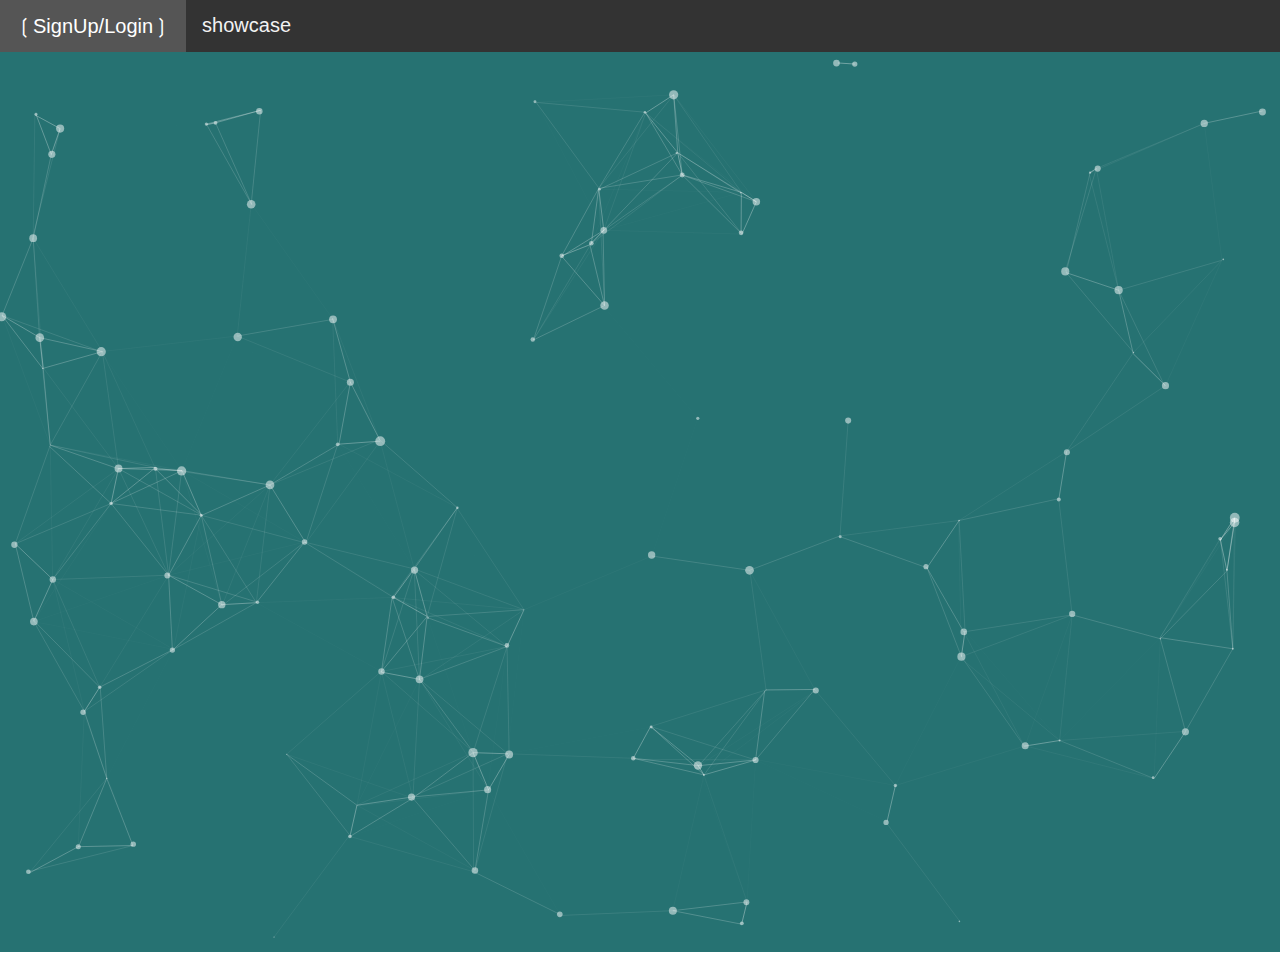
<file: index.html>
<!DOCTYPE html>
<html>
<head>
    <meta charset="utf-8">
    <meta http-equiv="X-UA-Compatible" content="IE=edge">
    <title>inter-aktiv</title>
    <meta name="viewport" content="width=device-width, initial-scale=1">
    <link rel="stylesheet" type="text/css" media="screen" href="sample.css">
    <script src="login.js"></script>
 
</head>
<body>
        <div class="container" id="cont">
                <div class="topnav">
              
                  <a href=#signup/login onclick ="document.getElementById('id01').style.display='block'" style="width:auto;">&#10098;SignUp/Login&#10099;</a>
                  <a href=showcase.html>showcase</a>
                </div>    

                <div id="particles-js"> </div>
                
                <script src="particles.js"></script>
                <script src="app.js"></script>
<!----------------------------LOGIN POPUP ----------------------------------------------------------->
              
                <div id="id01" class="modal">
  
                        <form class="modal-content animate" >
                          <div class="imgcontainer">
                            <span onclick="document.getElementById('id01').style.display='none'" class="close" title="Close Modal">&times;</span>
                            <p style="font-display: block;font-size: 40px;"></p>
                          </div>
                      
                          <div class="container1" style="text-align: center;">
                            <center><table cellspacing="10" cellpadding="0">
                           
                            <tr><td><label for="cname" style="padding-right: 10px;"><b>user name:</b></label></td><td><input type="text" placeholder="Enter name" name="cname" id="name" required style="text-align: center;"></td></tr>
                            <tr><td><label for="regno"><b>Reg-No:</b></label></td><td><input type="text" style="text-align: center;" placeholder="Enter Regno" name="regno" required></td></tr>
                            <tr><td><label for= "mail"><b>Mail id:</b></label></td><td><input type="text" placeholder="Enter mail id" name="mail" required></td></tr>
                            <tr><td><label for= "pno"><b>Mobile number:</b></label></td><td><input type="text" placeholder="Enter mobile number" id="pno" name="pno"  onmousemove="validate();" required></td></tr>                    
                            <tr><td><label for= "pwd1"><b>Password:</b></label></td><td><input type="password" placeholder="Enter password" name="pwd1" onmousemove="validate();" onkeypress="validate1();"  id="pwd1" required></td></tr>
                            <tr><td><label for= "pwd2"><b>Repassword:</b></label></td><td><input type="password" placeholder="Repassword" name="pwd2" onkeypress="validate();"  id="pwd2" required></td></tr>
                          </table><br></center>
                          <p id="p1" style="text-align: center; color:red;font-family:'Times New Roman', Times, serif;font-size:16px;font-style:italic;"></p>

                          <center><button type="button" onclick="window.location.href='dashboard.html'; style="color: darkcyan; font-size: 17px;" onmousemove="validate1(); "  >submit</button> or 
                                <a href="#login" onclick="popup1();" style="width:auto; text-decoration: none;">Login</a></center>
                          
                          </div>
                          
                      
                          <div class="container1" style="background-color:#f1f1f1">
                            <button type="button"   class="cancelbtn">Cancel</button>
                          </div>
                        </form>
                </div>
    <!-----------------------------Form 2------------------------------------------------>
    <div id="id02" class="modal">
  
        <form class="modal-content animate" >
          <div class="imgcontainer">
            <span onclick="document.getElementById('id02').style.display='none'" class="close" title="Close Modal">&times;</span>
            <p style="font-display: block;font-size: 40px;"></p>
          </div>
      
          <div class="container1" style="text-align: center;">
            <center><table cellspacing="10" cellpadding="0">
           
            <tr><td><label for= "mailid"><b>Mail id</b></label></td><td><input type="text" onkeypress="evalidate();" placeholder="Enter mail id" name="mailid"  id="mail" required></td></tr>
            <tr><td><label for= "pwd1"><b>Password</b></label></td><td><input onkeypress="evalidate();" type="password" placeholder="Enter password" name="pwd1"  id="pwd1" required></td></tr>
            </table><br></center>
            <p id="p2" style="text-align: center; color:red;font-family:'Times New Roman', Times, serif;font-size:16px;font-style:italic;"></p>

          <center>
            <!-- <button type="submit" style="color: darkcyan; font-size: 17px;" onmouseover="evalidate();"  >Login</button> or  -->
            <button type="button" onclick="window.location.href='dashboard.html';">LOGIN</button>
                <a href="#signup" onclick="popup2();" style="width:auto; text-decoration: none;">Sign up</a></center>
          
          </div>
          
      
          <div class="container1" style="background-color:#f1f1f1">
            <button type="button" onclick="document.getElementById('id02').style.display='none'" class="cancelbtn">Cancel</button>
            <span class="psw">Forgot <a href="#" style="width:auto; text-decoration: none;">password?</a></span>
          </div>
        </form>
</div>
<!----------------------------END------------------------------------------------------->                             
 </div>
<!---------------------------------Email validation form 2 -------------------->
<script>        
  function evalidate() {

    var email = document.getElementById('mail');
    var filter = /^([a-zA-Z0-9_\.\-])+\@(([a-zA-Z0-9\-])+\.)+([a-zA-Z0-9]{2,4})+$/;

    if (!filter.test(email.value)) 
    {
      document.getElementById("p2").style.color = "red";
      document.getElementById("p2").innerHTML = " &#9760; mail not valid";
    }
    else
    {
      document.getElementById("p2").style.color = "green";
      document.getElementById("p2").innerHTML = " &check; mail is valid"; }
    }
</script>
             
</body>
</html>
</file>
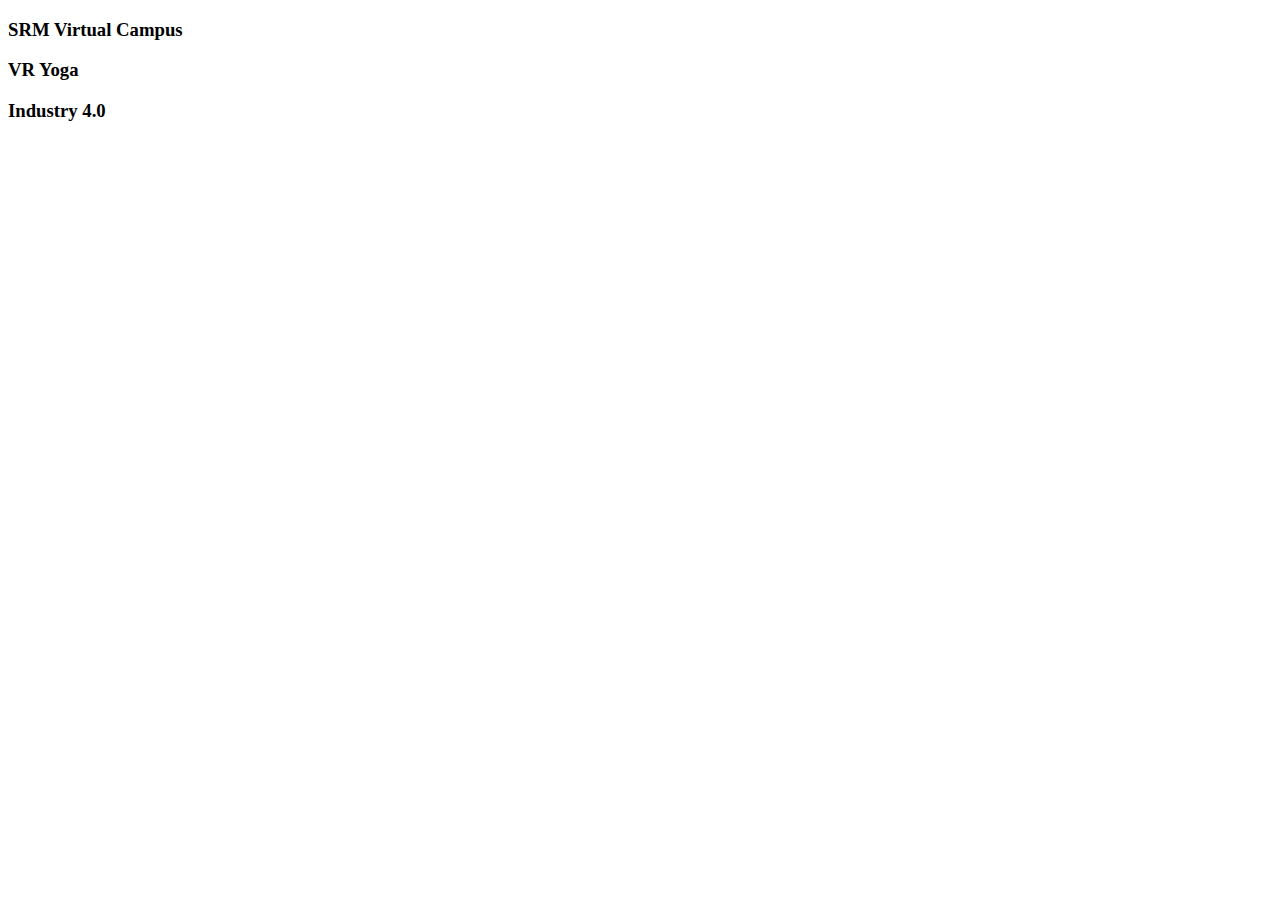
<file: list.html>
<!DOCTYPE html>
<html>
    <head>
        <title>inter-aktiv</title>
        <meta http-equiv="Content-Type" content="text/html; charset=UTF-8" />
    </head>
    <body bgcolor="white">
        <h3>
            SRM Virtual Campus
        </h3>
        <h3>
            VR Yoga
        </h3>
        <h3>
            Industry 4.0
        </h3>
    </body>
</html>
</file>
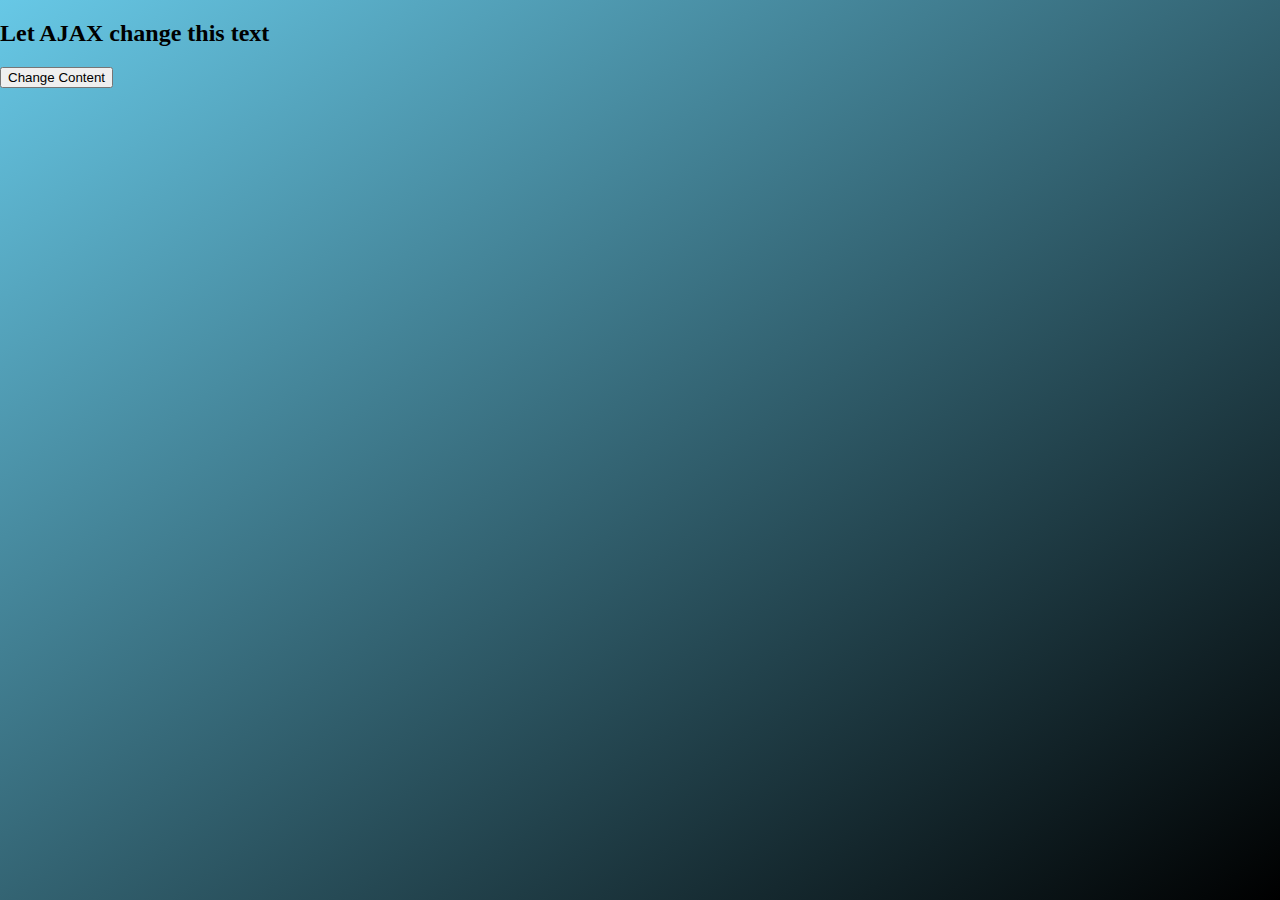
<file: profile.html>
<!DOCTYPE html>
<html>
    <head>
        <link rel="stylesheet" href="styles.css">
        <script src="https://ajax.googleapis.com/ajax/libs/jquery/3.6.3/jquery.min.js"></script>
    </head>
<body id="grad1">

<div id="demo">
  <h2>Let AJAX  change this text</h2>
  <button type="button" onclick="loadDoc()">Change Content</button>
</div>
<script>
    function loadDoc() {
  var xhttp = new XMLHttpRequest();
  xhttp.onreadystatechange = function() {
    if (this.readyState == 4 && this.status == 200) {
     document.getElementById("demo").innerHTML = this.responseText;
    }
  };
  xhttp.open("GET", "ajax_info.txt", true);
  xhttp.send();
}
</script>
</body>
</html>
</file>
<file: sample.css>
body{
    margin: 0;
    padding:0;
    height: 100vh;
}
#particles-js
{
    height: 100%;
    background:rgb(38, 114, 114);
}
.container {
    height: 100%;
    width: 100%;
  }
  .topnav {
    background-color: #333;
    overflow: hidden;
  }
  
  .topnav a {
    float: left;
    display: block;
    color: #f2f2f2;
    text-align: center;
    padding: 14px 16px;
    text-decoration: none;
    font-size: 20px;
    font-family: 'Lucida Sans', 'Lucida Sans Regular', 'Lucida Grande', 'Lucida Sans Unicode', Geneva, Verdana, sans-serif;
  }
  .topnav a:hover, .dropdown:hover .dropbtn {
    background-color: #555;
    color: white;
  }
  
  a:focus {
    background-color: rgb(38, 114, 114);
  }  
  .fleft{
      float: left;
      width: 25%;
  }
  .fleft1{
    float: left;
    width: 49%;
    text-align: right;
    text-justify: auto;
}
.fright{
    float: right;
    width: 49%;
   text-align: left;
}
/********************************css nw **************************************/
.cancelbtn {
    width: auto;
    padding: 10px 18px;
    background-color: #f44336;
  }
  
  /* Center the image and position the close button */
  .imgcontainer {
    text-align: left;
    margin: 25px 18px ;
    position: relative;
  }  
  img.avatar {
    width: 25%;
    border-radius: 20%;
  }
  
  .container1 {
    padding: 20px;
  }
  
  span.psw {
    float: right;
    padding-top: 16px;
  }
  
  /* The Modal (background) */
  .modal {
    display: none; /* Hidden by default */
    position: fixed; /* Stay in place */
    z-index: 1; /* Sit on top */
    left: 0;
    top: 0;
    width: 100%; /* Full width */
    height: 100%; /* Full height */
    overflow: auto; /* Enable scroll if needed */
    background-color: rgb(0,0,0); /* Fallback color */
    background-color: rgba(0,0,0,0.4); /* Black w/ opacity */
    padding-top: 100px;
  }
  
  /* Modal Content/Box */
  .modal-content {
    background-color: #fefefe;
    margin: 5% auto 15% auto; /* 5% from the top, 15% from the bottom and centered */
    border: 1px solid #888;
    width: 50%; /* Could be more or less, depending on screen size */
  }
  
  /* The Close Button (x) */
  .close {
    position: absolute;
    right: 25px;
    top: 0;
    color: #000;
    font-size: 35px;
    font-weight: bold;
  }
  
  .close:hover,
  .close:focus {
    color: red;
    cursor: pointer;
  }
  
  /* Add Zoom Animation */
  .animate {
    -webkit-animation: animatezoom 0.6s;
    animation: animatezoom 0.6s
  }
  
  @-webkit-keyframes animatezoom {
    from {-webkit-transform: scale(0)} 
    to {-webkit-transform: scale(1)}
  }
    
  @keyframes animatezoom {
    from {transform: scale(0)} 
    to {transform: scale(1)}
  }
  
  /* Change styles for span and cancel button on extra small screens */
  @media screen and (max-width: 300px) {
    span.psw {
       display: block;
       float: none;
    }
    .cancelbtn {
       width: 100%;
    }
  }
  /**********************************END*******************************/
  td{
    text-align: right;
  }
</file>
<file: styles.css>
#grad1 {
    height: auto;
    background-color: red; /* For browsers that do not support gradients */
    background-image: linear-gradient(to bottom right, rgb(103, 200, 230), rgb(0, 0, 0));
    height: 100%;
    margin: 0;
    background-repeat: no-repeat;
    background-attachment: fixed;
  }
  #back1{
    background-image: repeating-linear-gradient(
    -45deg,
    transparent,
    transparent 20px,
    black 20px,
    black 40px
    );
    /* with multiple color stop lengths */
    background-image: repeating-linear-gradient(
      -45deg,
      transparent 0 20px,
      black 20px 40px
    );
  }
  .center {
    text-align: center;
    border: 3px solid rgb(0, 0, 0);
  }
  .p2 {
    color:rgb(214, 194, 194);
    font-family: 'Franklin Gothic Medium';
  }
</file>
